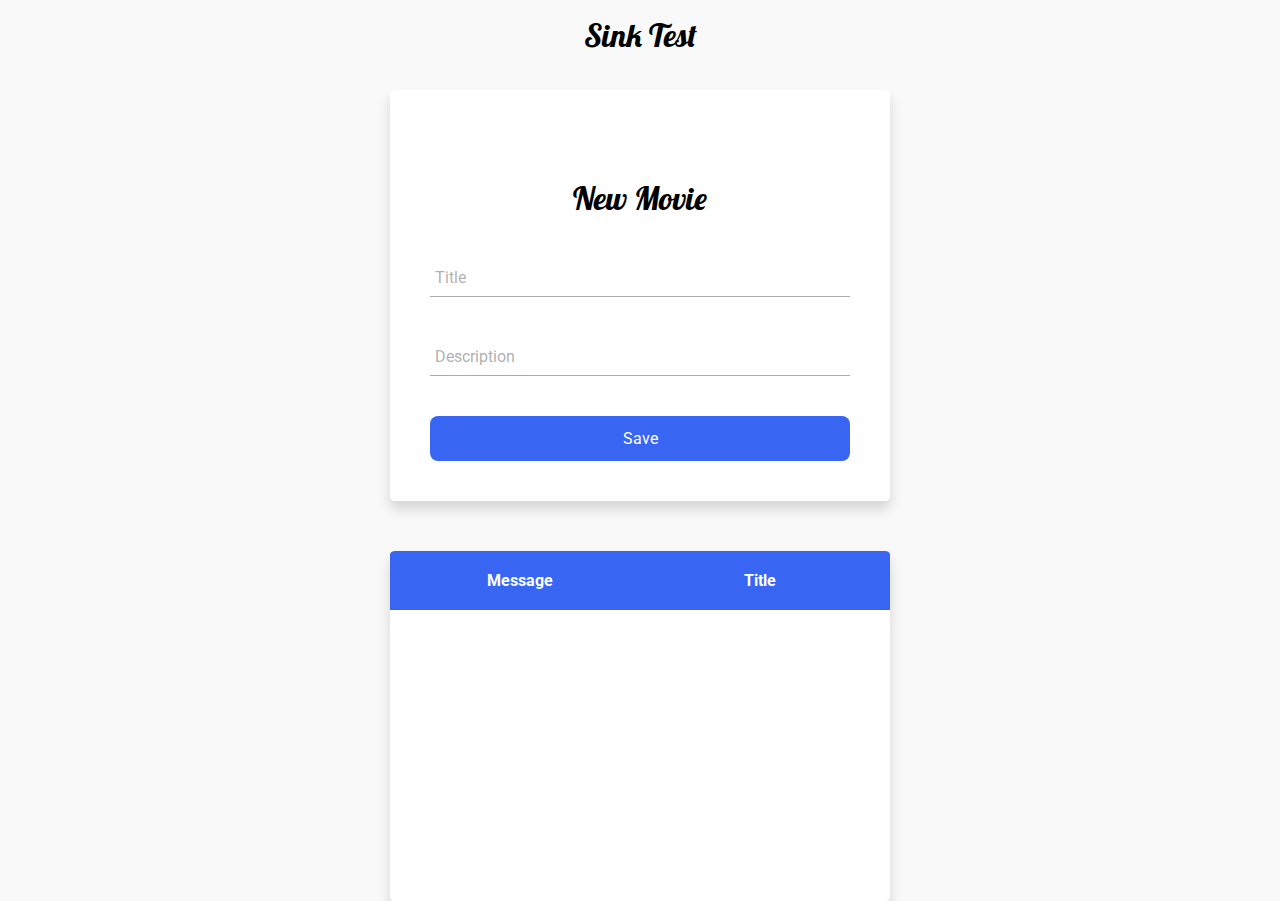
<file: sink/index.html>
<!DOCTYPE html>
<html lang="en">
<head>
    <meta charset="UTF-8">
    <meta http-equiv="X-UA-Compatible" content="IE=edge">
    <meta name="viewport" content="width=device-width, initial-scale=1.0">
    <link rel="stylesheet" href="style.css">
    <link href="https://fonts.googleapis.com/css2?family=Lobster&family=Roboto:wght@300;400&display=swap" rel="stylesheet">

    <title>Sink test</title>
</head>
<body>
    <main>
        <h1 class="title">Sink Test</h1>
        <section>
            <form  class="form" id="form" >
                <div class="form__container">
                    <h1 class="form__title">New Movie</h1>
                    <div class="form__group">
                        <input type="text" id="title" class="form__input" placeholder=" " required>
                        <label for="title" class="form__label">Title</label>
                        <span class="form__line"></span>
                    </div>
                    <div class="form__group">
                        <input type="text" id="description" class="form__input" placeholder=" " required>
                        <label for="description" class="form__label">Description</label>
                        <span class="form__line"></span>
                    </div>
    
                    <input type="submit" class="form__submit" value="Save">
                </div>
            </form>
        </section>
        <section class="table">
            <header class="table__header">
              <div class="table__row table__row--bold">Message</div>
              <div class="table__row table__row--bold">Title</div>
            </header>
            <div class="table__notification" id="notification"></div>
          </section>
    </main>
    <script src="main.js"></script>
</body>
</html>
</file>
<file: sink/style.css>
:root{
    --background: #f9f9f9;
    --color1: #fff;
    --color2: #706c6c;
    --color3: #3866f2;
    --font1: 'Lobster', sans-serif;
    --font2: 'Roboto', sans-serif;
}

*{
    margin: 0;
    box-sizing: border-box;
}

body{
    background-color: var(--background);
    font-family: var(--font2);
}

.title{
    font-weight: 400;
    font-family: var(--font1);
    margin-top: 15px;
    text-align: center;
}

.form{
    margin: 0 auto 50px auto;
    margin-top: 35px;
    width: 500px;
    background-color: var(--color1);
    padding: 40px;
    border-radius: 1%;
    box-shadow: 0px 8px 13px 0px rgba(0,0,0,0.15);
}

.form__title{
    font-family: var(--font1);
    font-weight: 300;
    text-align: center;
}

.form__container{
    margin-top: 3em;
    display: grid;
    gap: 2.5em;
}

.form__group{
    position: relative;
    --color: #5757577e;
}

.form__input{
    font-family: 'Roboto', sans-serif;

    width: 100%;
    background: none;
    font-family: inherit;
    font-size: 1rem;
    color: var(--color2);
    padding: .6em .3em;
    border: none;
    outline: none; 
    border-bottom: 1px solid var(--color);
}

.form__input:not(:placeholder-shown) + .form__label, 
.form__input:focus + .form__label{ 
    transform: translateY(-12px) scale(.7);
    transform-origin: left top;
    color: var(--color3);

}

.form__input:not(:placeholder-shown) ~ .form__line, 
.form__input:focus ~ .form__line{ 
    transform: scale(1);
    display: inline;
}

.form__label{
    color: var(--color);
    cursor: pointer;
    position: absolute;
    top: 0;
    left: 5px;
    transform: translateY(10px);
    transition: transform .3s, color .3s;
}

.form__submit{
    background-color: var(--color3);
    color: var(--color1);
    font-family: inherit;
    font-size: 1rem;
    padding: .8rem 0;
    border: none;
    border-radius: .5em;
}

.form__line{
    position: absolute;
    bottom: 0;
    left: 0;
    width: 100%;
    height: 1px;
    background-color: var(--color3);
    display: none;
}

.table{
    width: 500px;
    min-height: 350px;
    max-height: 350px;
    overflow-y: auto;
    margin:0 auto;
    background-color: var(--color1);
    text-align: center;
    border-radius: 1%;
    box-shadow: 0px 8px 13px 0px rgba(0,0,0,0.15);
}

.table__header{
    display: flex;
    flex-wrap: nowrap;
    gap: 20px;
    padding: 20px;
    background-color: var(--color3);
    color: var(--color1);
}

.table__row{
    margin: 0 auto;
    flex-basis: 31%;
    flex-grow: 1;
    overflow: hidden;
}

.table__row--bold{
    font-weight: bold;
}

.table__notification{
    width: inherit;
    display: flex;
    flex-wrap: wrap;
    gap: 20px;
    padding: 20px;
}
</file>
